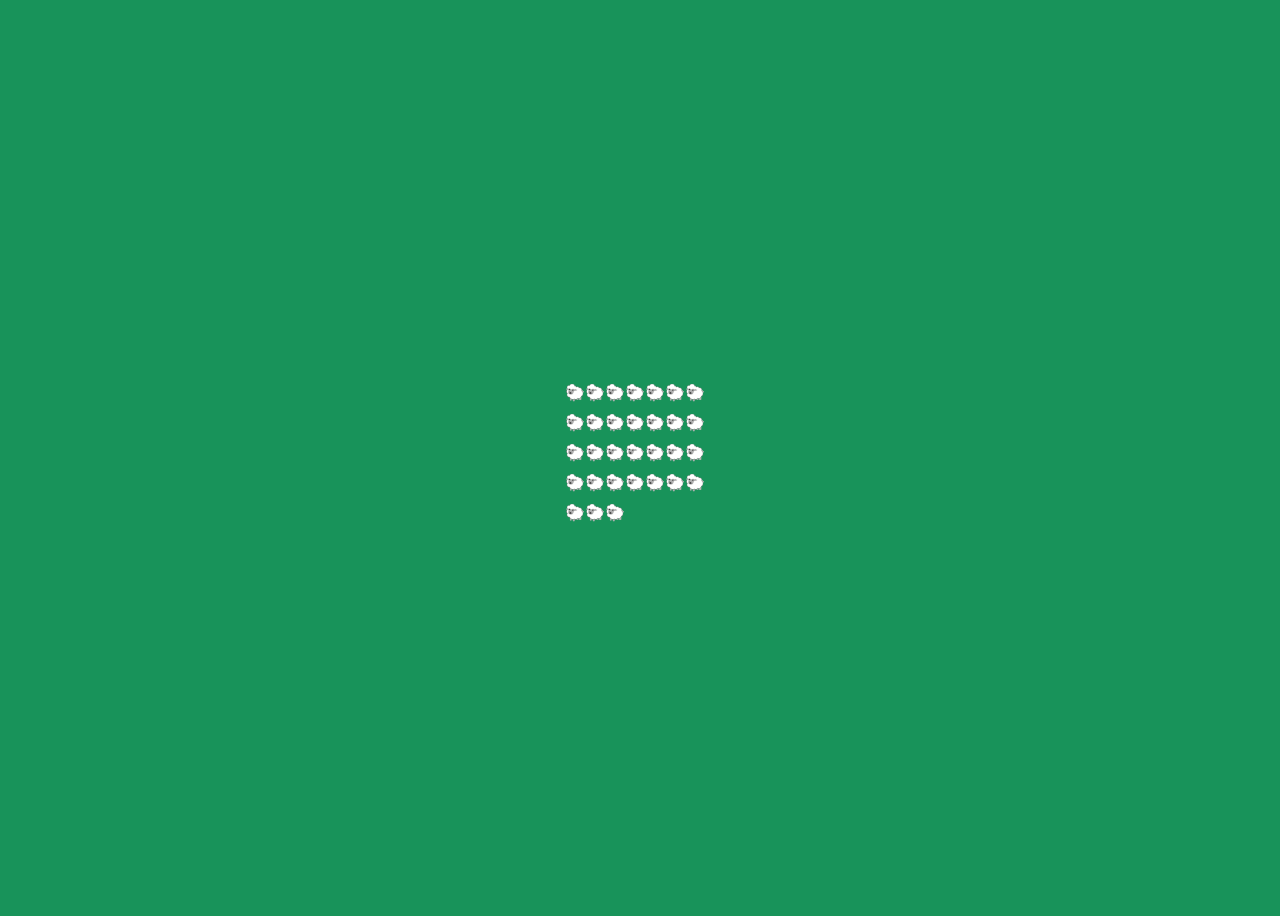
<file: 01 arrays/exercises/index.html>
<html lang="en">
<head>
  <meta charset="UTF-8">
  <meta name="viewport" content="width=device-width, initial-scale=1.0">
  <title>Scratch Pad</title>
  <link rel="stylesheet" href="style.css">
  <script src="exercises.js" defer></script>
</head>
<body>

  <div class="field">
    <div class="sheep">🐑</div>
    <div class="sheep">🐑</div>
    <div class="sheep">🐑</div>
    <div class="sheep">🐑</div>
    <div class="sheep">🐑</div>
    <div class="sheep">🐑</div>
    <div class="sheep">🐑</div>
    <div class="sheep">🐑</div>
    <div class="sheep">🐑</div>
    <div class="sheep">🐑</div>
    <div class="sheep">🐑</div>
    <div class="sheep">🐑</div>
    <div class="sheep">🐑</div>
    <div class="sheep">🐑</div>
    <div class="sheep">🐑</div>
    <div class="sheep">🐑</div>
    <div class="sheep">🐑</div>
    <div class="sheep">🐑</div>
    <div class="sheep">🐑</div>
    <div class="sheep">🐑</div>
    <div class="sheep">🐑</div>
    <div class="sheep">🐑</div>
    <div class="sheep">🐑</div>
    <div class="sheep">🐑</div>
    <div class="sheep">🐑</div>
    <div class="sheep">🐑</div>
    <div class="sheep">🐑</div>
    <div class="sheep">🐑</div>
    <div class="sheep">🐑</div>
    <div class="sheep">🐑</div>
    <div class="sheep">🐑</div>
  </div>
  
</body>
</html>
</file>
<file: 01 arrays/exercises/style.css>
body {
  background-color: rgb(24, 147, 90);
  display: flex;
  justify-content: center;
  align-items: center;
  height: 100vh;
}

.field {
  height: 150px;
  width: 150px;
  display: flex;
  flex-wrap: wrap;
}
</file>
